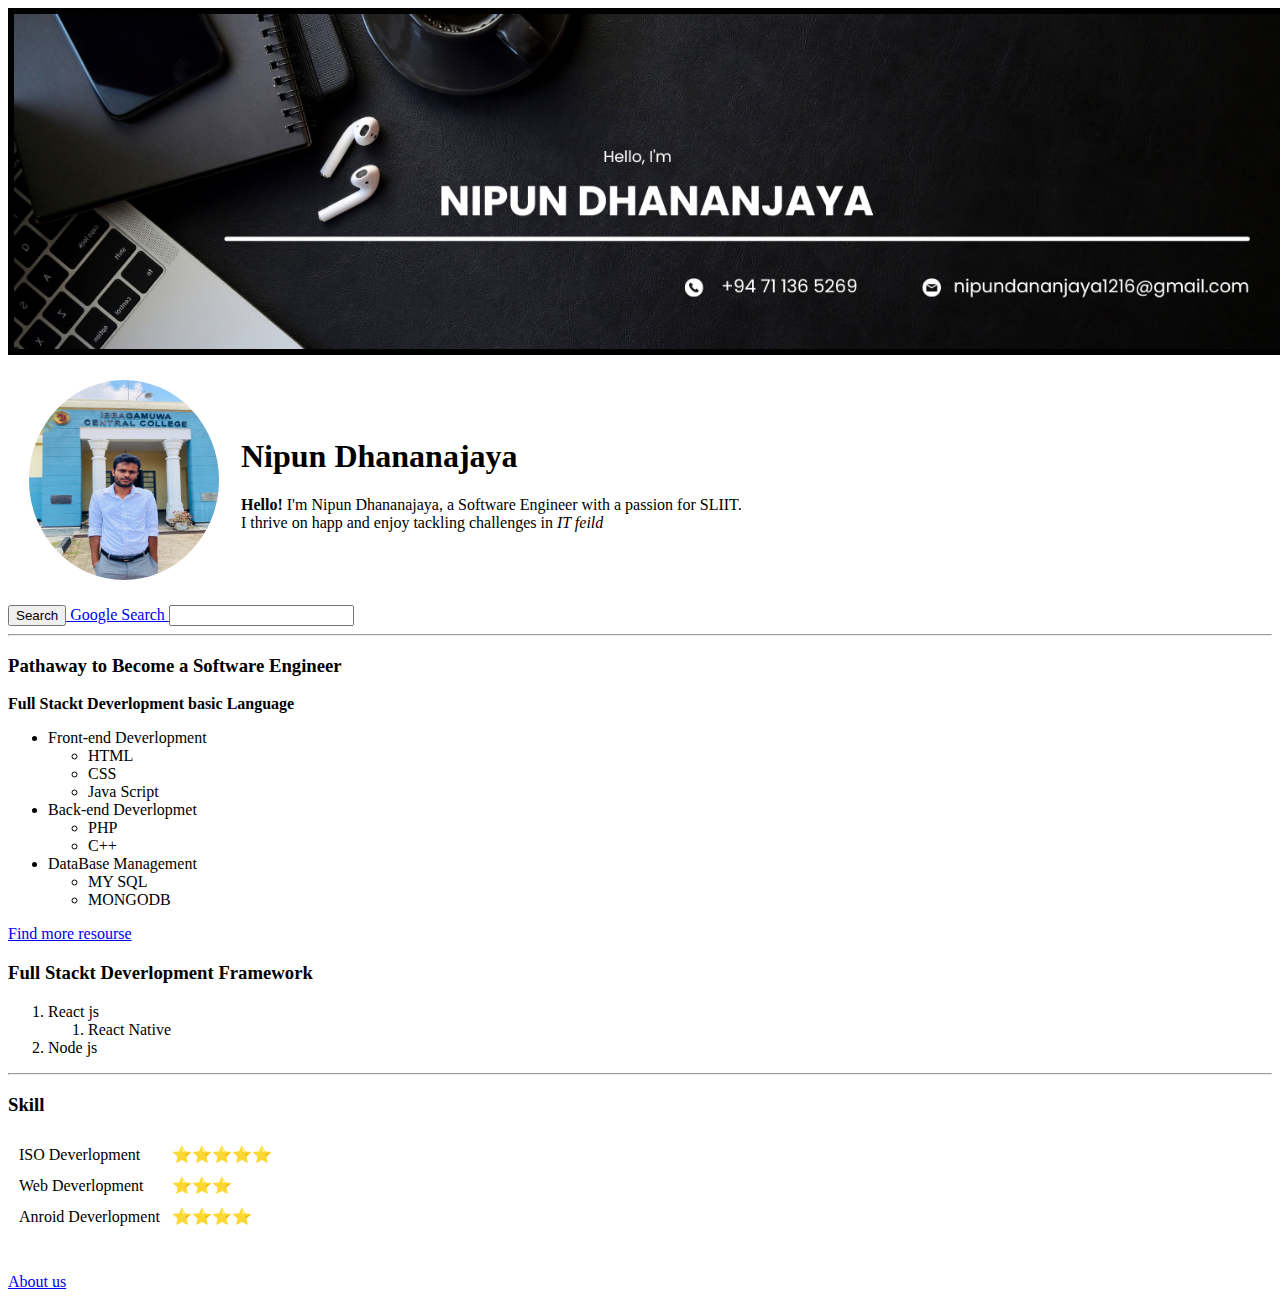
<file: index.html>
<!DOCTYPE html>
<html lang="en">
<head>
    <meta charset="UTF-8">
    <meta name="viewport" content="width=device-width, initial-scale=1.0">
    <title>Html - personal site </title>
    <link rel="stylesheet" href="page1.css">
</head>
<body>
    <img src="Source/profile.png" alt="My banner" class="img" usemap="#linkedin">

    <map name="linkedin">
        <area shape="rect" coords="1100,400,1800,600" href="https://mail.google.com/mail/u/3/#inbox">
        <area shape="rect" coords="400,150,900,250" alt="Computer" target="_blank" href="https://www.linkedin.com/in/nipun-dhananjaya-ekanayake-9a6446280/">
    </map>

    <table cellspacing="20">
        <tr>
            <td><img src="Source/dp.jpg" alt="My profile picture" style="height: 200px; width: 190px; border-radius: 100%;"></td>
            <td><h1> Nipun Dhananajaya </h1>

                <p> <strong> Hello! </strong> I'm Nipun Dhananajaya, a Software Engineer with a passion for SLIIT.<br>
                I thrive on happ and enjoy tackling challenges in <em>IT feild</em></p>
            </td>
        </tr>    
    </table>
        
    <a href="www.google.com" id="s1">
        <button id="s1">Search</button>  
        <label for="s1">Google Search</label>
        <input type="search" id="s1" name="gsearch">
    </a>


    <hr>

    <h3>Pathaway to Become a Software Engineer</h3>

    <dl><strong> Full Stackt Deverlopment basic Language </strong></dl>
    <ul>
        <li> Front-end Deverlopment</li>
        <ul>
            <li>HTML</li>
            <li>CSS</li>
            <li>Java Script</li>
        </ul>
        <li>Back-end Deverlopmet</li> 
        <ul>
            <li>PHP</li>
            <li>C++</li>
        </ul>
        <li>DataBase Management </li>
        <ul>
            <li>MY SQL</li>
            <li>MONGODB</li>
        </ul>
    </ul>

    <a href="https://www.w3schools.com/html/html_links.asp" target="_blank" title="To explor w3school"> Find more resourse </a>

    <h3> Full Stackt Deverlopment Framework </h3>
    <ol>
        <li>React js</li>
        <ol>
            <li>React Native</li>
        </ol>
        <li>Node js</li>
    </ol>    

    <hr>
    <h3> Skill </h3>
    <table cellspacing="10">
        <tr>
            <td>
                ISO Deverlopment 
            </td>
            <td>
                ⭐⭐⭐⭐⭐  
            </td>
        </tr>    
        <tr>    
            <td>
                Web Deverlopment
            </td>
            <td>
                ⭐⭐⭐
            </td>
        </tr>
        <tr>    
            <td>
                Anroid Deverlopment
            </td>
            <td>
                ⭐⭐⭐⭐
            </td>
        </tr>

    </table> 
    <br><br>            
    <a href="about.html" target="_blank" title="go to about us"> About us </a>



</body>
</html>
</file>
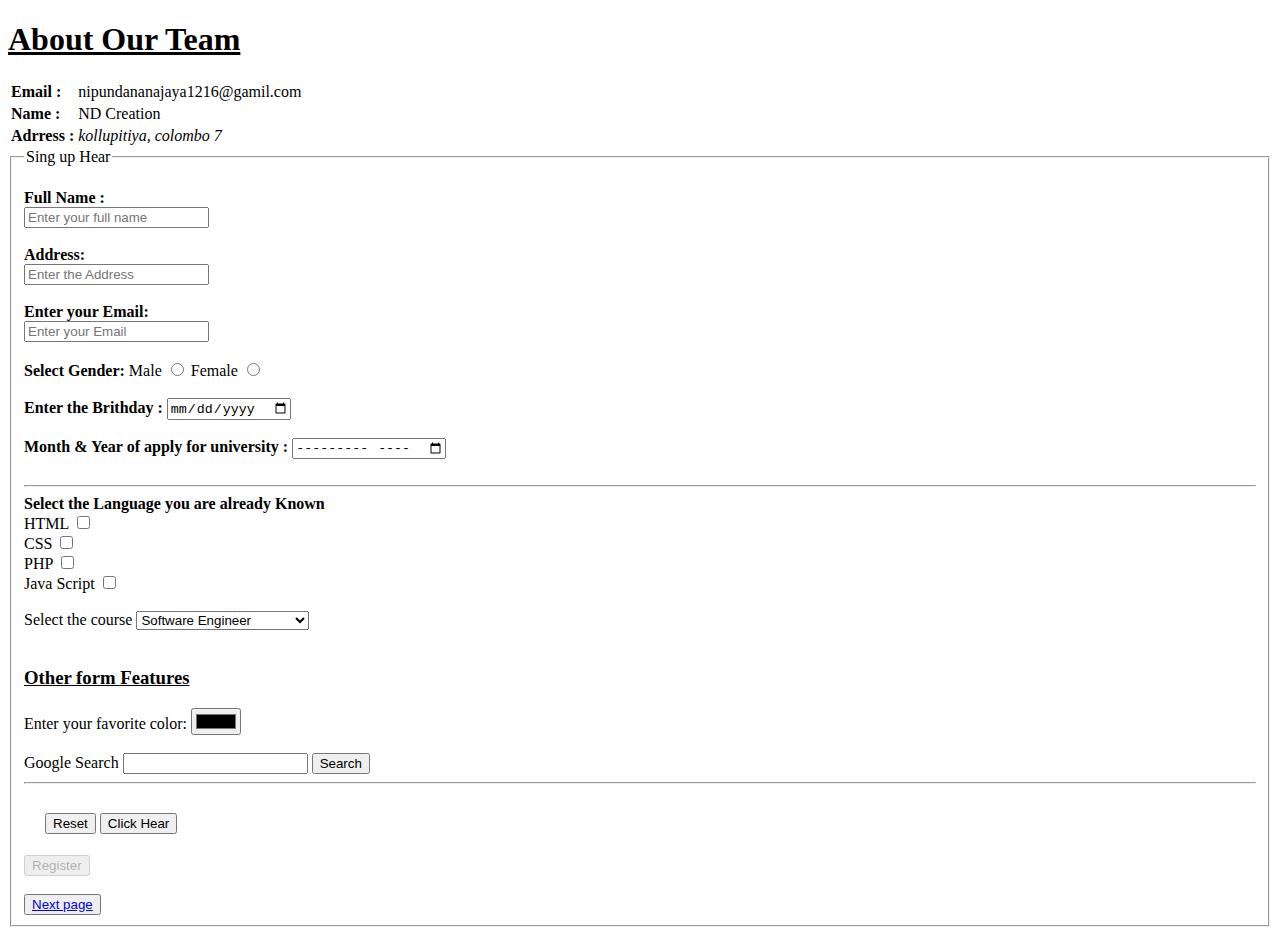
<file: about.html>
<!DOCTYPE html>
<html lang="en">
<head>
    <meta charset="UTF-8">
    <meta name="viewport" content="width=device-width, initial-scale=1.0">
    <title>Document</title>
</head>
<body>
    
    <h1><u>About Our Team</u></h1>

    <table>
        <tr>
            <td><strong>Email :</strong></td>
            <td>nipundananajaya1216@gamil.com </td>
        </tr>    
        <tr>
            <td><strong>Name :</strong></td>
            <td>ND Creation</td>
        </tr> 
        <tr>
            <td><strong>Adrress :</strong></td>
            <td><em>kollupitiya, colombo 7</em></td>
        </tr> 
    </table>    

    <fieldset>
    <legend>Sing up Hear</legend>
    <form action="data.html" method="post" autocomplete="on">
        <br>

        <label for="n1"><strong>Full Name :</strong></label><br>
        <input type="text" id="n1" name="fname" placeholder="Enter your full name" required>

        <br><br>

        <label for="a1"><strong>Address: </strong></label><br>
        <input type="text" id="a1" name="add" placeholder="Enter the Address" required>

        <br><br>

        <label for="e1"><strong>Enter your Email:</strong></label><br>
        <input type="email" id="e1" name="email" placeholder="Enter your Email" required><br><br>

        <label><strong>Select Gender:</strong></label>
        <label for="g1">Male</label>
        <input type="radio" id="g1" name="gender" value="male">
        <label for="g1">Female</label>
        <input type="radio" id="g1" name="gender" value="female"><br><br>

        <strong>
        <label for="b1">Enter the Brithday :</label>
        <input type="date" id="b1" name="brirth"><br><br>

        <label for="j1">Month & Year of apply for university :</label>
        <input type="month" id="j1">
        </strong>

        <br><br><hr>

        <label><strong>Select the Language you are already Known</strong></label><br>
        <label for="l1">HTML</label>
        <input type="checkbox" id="l1" name="Language" value="html"><br>
        <label for="l1">CSS</label>
        <input type="checkbox" id="l1" name="Language" value="css"><br>
        <label>PHP</label>
        <input type="checkbox" id="l1" name="Language" value="php"><br>
        <label for="l1">Java Script</label>
        <input type="checkbox" id="l1" name="Language" value="js"><br><br>

        <label for="c1">Select the course</label>
        <select name="course" id="c1">
            <option value="it">Information & Technology</option>
            <option value="se" selected>Software Engineer</option>
            <option value="cs">Cyber Sequrity</option>
            <option value="ds">Data Science</option>
        </select>    

        <br><br>

        <h3><u>Other form Features</u></h3>

        <label for="c1">Enter your favorite color: </label>
        <input type="color" id="c1"><br><br>

        <label for="s1">Google Search</label>
        <input type="search" id="s1" name="gsearch">
        
        <a href="www.google.com" id="s1">
            <button id="s1">Search</button>  
        </a>


        <table cellspacing="20">
            <tr>
                <td>
                    <input type="reset" title="reset your all completed data">  
                    <button type="button" onclick="alert('Hello World!')">Click Hear</button>       
                </td>
            </tr><br><hr>
        </table>    

        <input type="submit" value="Register" disabled><br><br>
        <button><a href="data.html" target="_blank">Next page</a></button>

    </form>
    </fieldset>



</body>
</html>
</file>
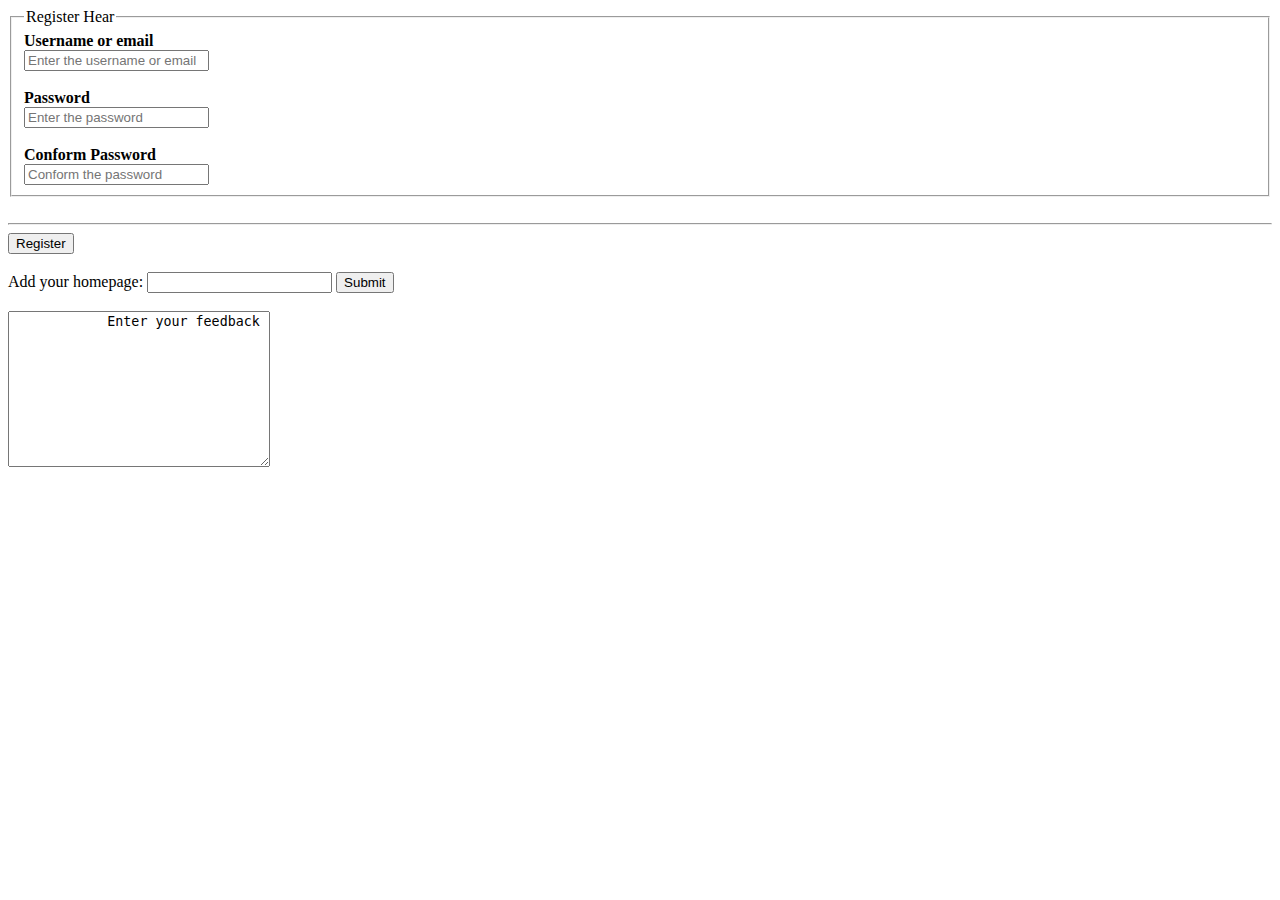
<file: data.html>
<!DOCTYPE html>
<html lang="en">
<head>
    <meta charset="UTF-8">
    <meta name="viewport" content="width=device-width, initial-scale=1.0">
    <title>Document</title>
</head>
<body>
    <form action="" method="post">

        <fieldset> 
        <legend>Register Hear</legend>    
            <label for="u1"><strong>Username or email</strong></label><br>
            <input type="text" id="u1" name="uname" placeholder="Enter the username or email" required><br><br>
    
            <label for="p1"><strong>Password</strong></label><br>
            <input type="password" name="pass" placeholder="Enter the password" required step="8" ><br><br>

            <label for="p1"><strong>Conform Password</strong></label><br>
            <input type="password" name="pass" placeholder="Conform the password" required><br>
        </fieldset>
        <br><hr>
       

        <input type="submit" value="Register"><br><br>

        <label for="homepage">Add your homepage:</label>
        <input type="url" id="homepage" name="homepage">
        <input type="submit" value="Submit"><br><br>


        <textarea name="feedback" rows="10" cols="30">
            Enter your feedback
        </textarea><br><br> 
    </form>
   
</body>
</html>
</file>
<file: page1.css>
.img
{
    width:1330px;
    height:335px;
    border: 6px solid black;
}
</file>
